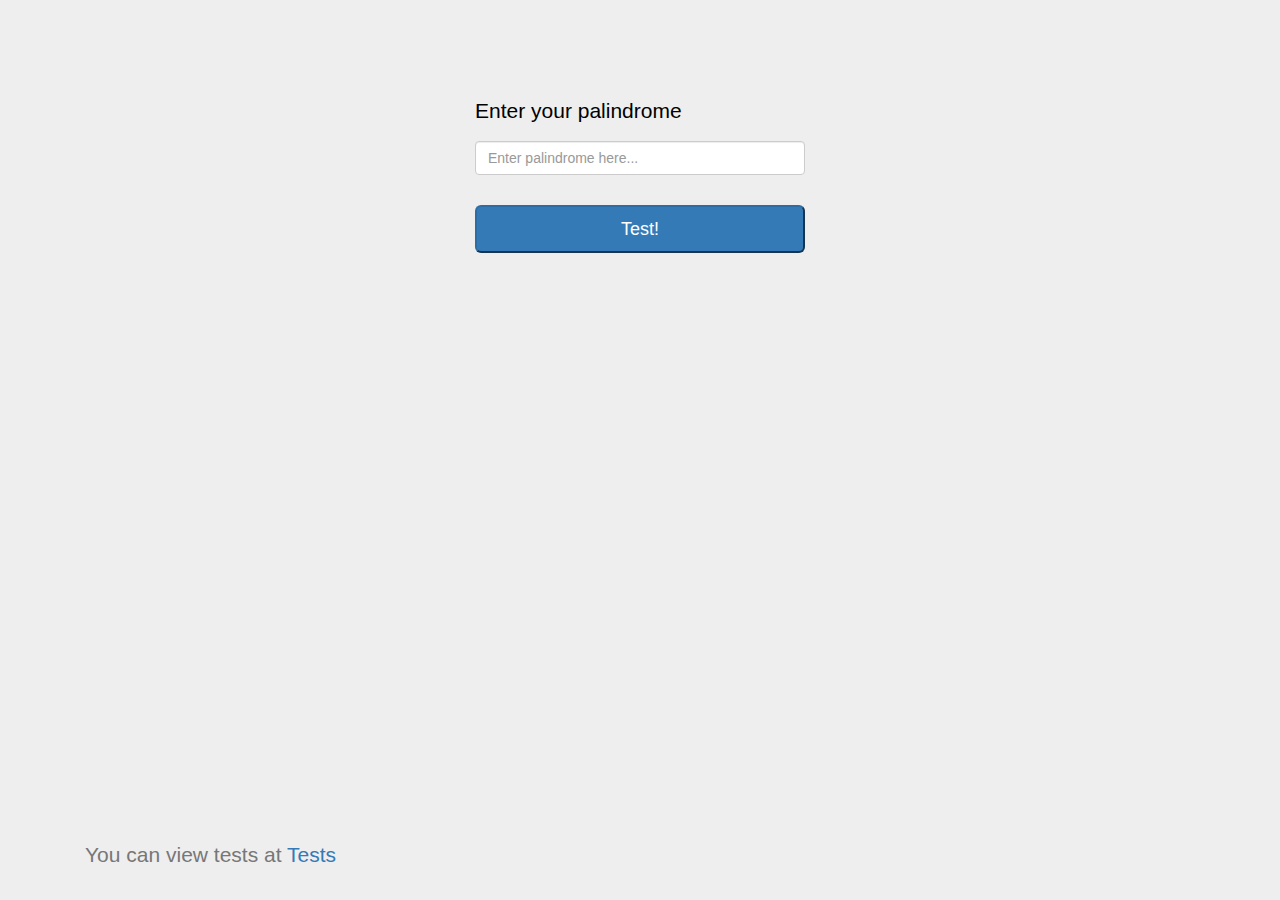
<file: index.html>
<!DOCTYPE>
<html class="jumbotron">
<head>
    <link rel="stylesheet" href="css/style.css">
    <link rel="stylesheet" href="css/bootstrap.min.css">
    <script type="text/javascript" src="js/jquery-2.1.1.min.js"></script>
    <script type="text/javascript" src="js/palindrome.js"></script>
    <script type="text/javascript" src="js/script.js"></script>

</head>
<body class="jumbotron">
<div class="container">
    <div class="form-calc">

        <p>Enter your palindrome</p>

        <div class="palindrome-div">
            <input class="palindrome form-control" placeholder="Enter palindrome here..."></br>
        </div>
        <button class="calc byn btn-lg btn-primary btn-block">Test!</button>
        <div class="alert" role="alert"></div>
    </div>
    <footer class="footer">
		<div class="container">
			<p class="text-muted">You can view tests at <a href="tests.html" target="_blank">Tests</a></p>
		</div>
	</footer>
</div>
</body>
</html>
</file>
<file: css/style.css>
input, button {
    margin-top: 10px;
}

.form-calc {
    margin: 0 auto;
    max-width: 330px;
}

.calc {
    margin-top: 10px;
}

div.alert {
    margin-top: 15px;
    display: none;
}

.form-control {
    -webkit-transition: all 0.7s ease;
    -moz-transition: all 0.7s ease;
    -o-transition: all 0.7s ease;
    -ms-transition: all 0.7s ease;
    transition: all 0.7s ease;
}

div.palindrome {
    height: 35px;
    margin-bottom: 30px;
}

.footer {
	position: absolute;
	bottom: 0;
	height: 60px;
}
</file>
